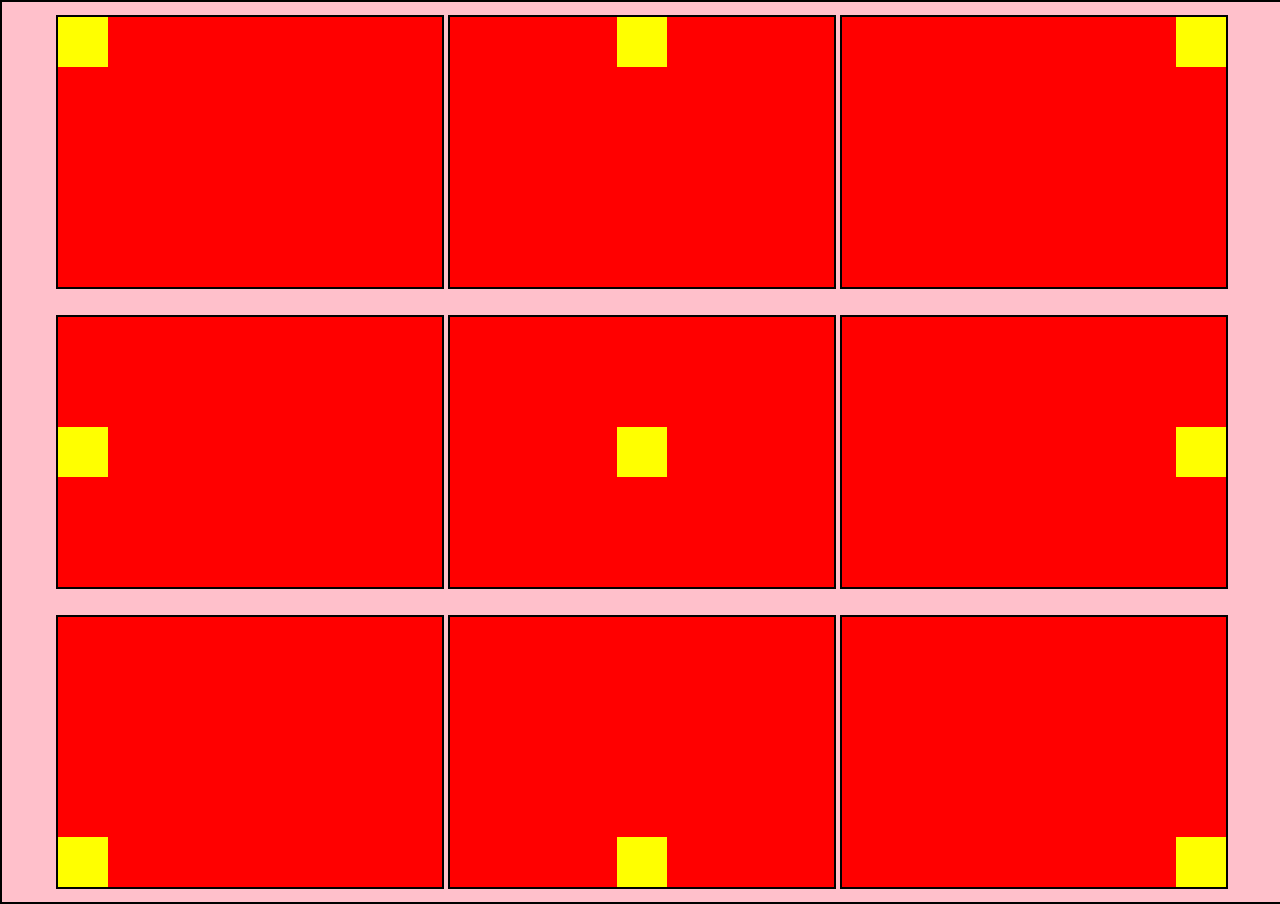
<file: css/flex/index.html>
<!DOCTYPE html>
<html lang="en">
  <head>
    <meta charset="UTF-8" />
    <meta name="viewport" content="width=device-width, initial-scale=1.0" />
    <title>flex</title>
    <link rel="stylesheet" href="style.css" />
  </head>
  <body>
    <div class="parent">
      <div class="child1">
        <div class="innerchild one">

        </div>
      </div>
      <div class="child2">
        <div class="innerchild two">

        </div>
      </div>
      <div class="child3">
        <div class="innerchild three">

        </div>
      </div>
      <div class="child4">
        <div class="innerchild four">
        </div>
      </div>
      <div class="child5">
        <div class="innerchild five">

        </div>
      </div>
      <div class="child6">
        <div class="innerchild six">

        </div>
      </div>
      <div class="child7">
        <div class="innerchild seven">

        </div>
      </div>
      <div class="child8">
        <div class="innerchild eight">

        </div>
      </div>
      <div class="child9">
        <div class="innerchild nine">

        </div>
      </div>
    </div>
  </body>
</html>
</file>
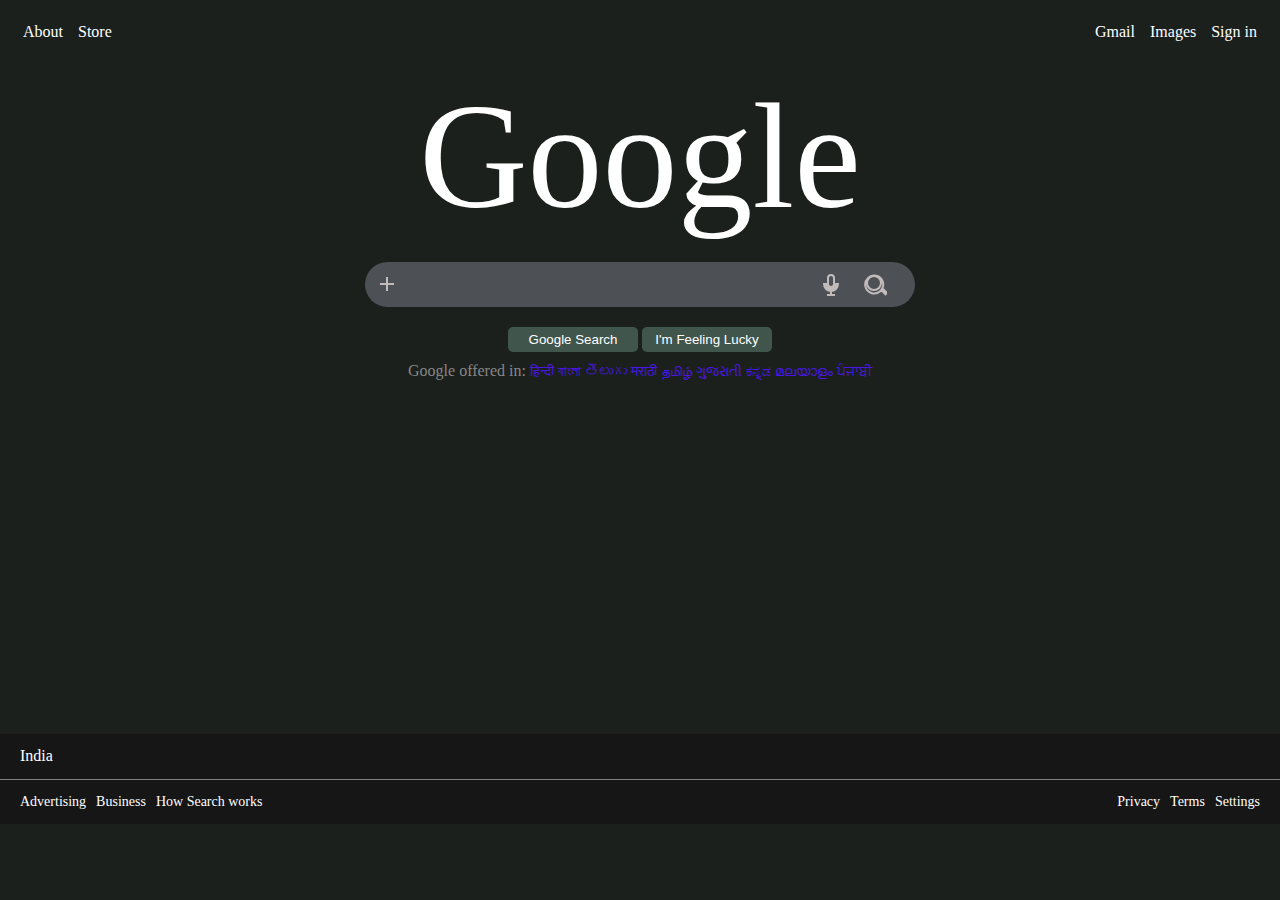
<file: css/main_page/index.html>
<!DOCTYPE html>
<html lang="en">
<head>
    <meta charset="UTF-8">
    <meta name="viewport" content="width=device-width, initial-scale=1.0">
    <title>google</title>
    <link rel="stylesheet" href="styles.css">
</head>
<body>
    <div class="head">
        <div class="tstart">
            <div class="ab">
                <a href="https://about.google/?fg=1&utm_source=google-IN&utm_medium=referral&utm_campaign=hp-header">About</a>
            </div>
            <div class="st">
                <a href="https://store.google.com/IN?utm_source=hp_header&utm_medium=google_ooo&utm_campaign=GS100042&hl=en-IN">Store</a>
            </div>
        </div>
        <div class="tend">
            <a href="https://mail.google.com/mail/&ogbl">Gmail</a>
            <a href="https://www.google.co.in/imghp?hl=en&ogbl">Images</a>
                          <div class="sign">
                <a href="https://accounts.google.com/ServiceLogin?hl=en&passive=true&continue=https://www.google.com/&ec=GAZAAQ">Sign in</a>
            </div>
        </div>
    </div>

    <div class="main">
        <div class="name">
            Google
        </div>
        <div class="search">
            <div class="plus">
                <svg class="gb_5d gb_4d" focusable="false" viewBox="0 0 24 24">
                    <path d="M12 5v14m7-7H5"></path>
                </svg>
            </div>
            <div class="ss">
                <input type="text" class="searchbar">
            </div>
            <div class="mic">
                <svg class="gb_6d gb_4d" focusable="true" viewBox="0 0 24 24">
                    <path d="M12 15a3 3 0 0 0 3-3V6a3 3 0 0 0-6 0v6a3 3 0 0 0 3 3zm5-3a5 5 0 0 1-10 0H5a7 7 0 0 0 14 0h-2zM12 19v4m-4 0h8"></path>
                </svg>
            </div>
            <div class="lens">
                <svg class="gb_7d gb_4d" focusable="false" viewBox="0 0 24 24">
                    <path d="M11 4a7 7 0 1 1 0 14 7 7 0 0 1 0-14zm8.66 12.66l4.24 4.24-1.41 1.41-4.24-4.24a9 9 0 1 0-1.41 1.41z"></path>
                </svg>
            </div>
            
        </div>
        <div class="mmid">
            <center>
                <button class="gsearch">Google Search</button>
                <button class="flucky">I'm Feeling Lucky</button>
            </center>
        </div>
        <div class="lang">
            <center>
                <span>Google offered in: </span>
                <a href="#">हिन्दी</a>
                <a href="#">বাংলা</a>
                <a href="#">తెలుగు</a>
                <a href="#">मराठी</a>
                <a href="#">தமிழ்</a>
                <a href="#">ગુજરાતી</a>
                <a href="#">ಕನ್ನಡ</a>
                <a href="#">മലയാളം</a>
                <a href="#">ਪੰਜਾਬੀ</a>
            </center>
        </div>
    </div>
    <footer>
        <div class="ind">
            India
        </div>
        <div class="pvc">
            <div class="lf">
                <a href="#">Advertising</a>
                <a href="#">Business</a>
                <a href="#">How Search works</a>
            </div>
            <div class="rf">
                <a href="#">Privacy</a>
                <a href="#">Terms</a>
                <a href="#">Settings</a>
        </div>
    </footer>
</body>
</html>
</file>
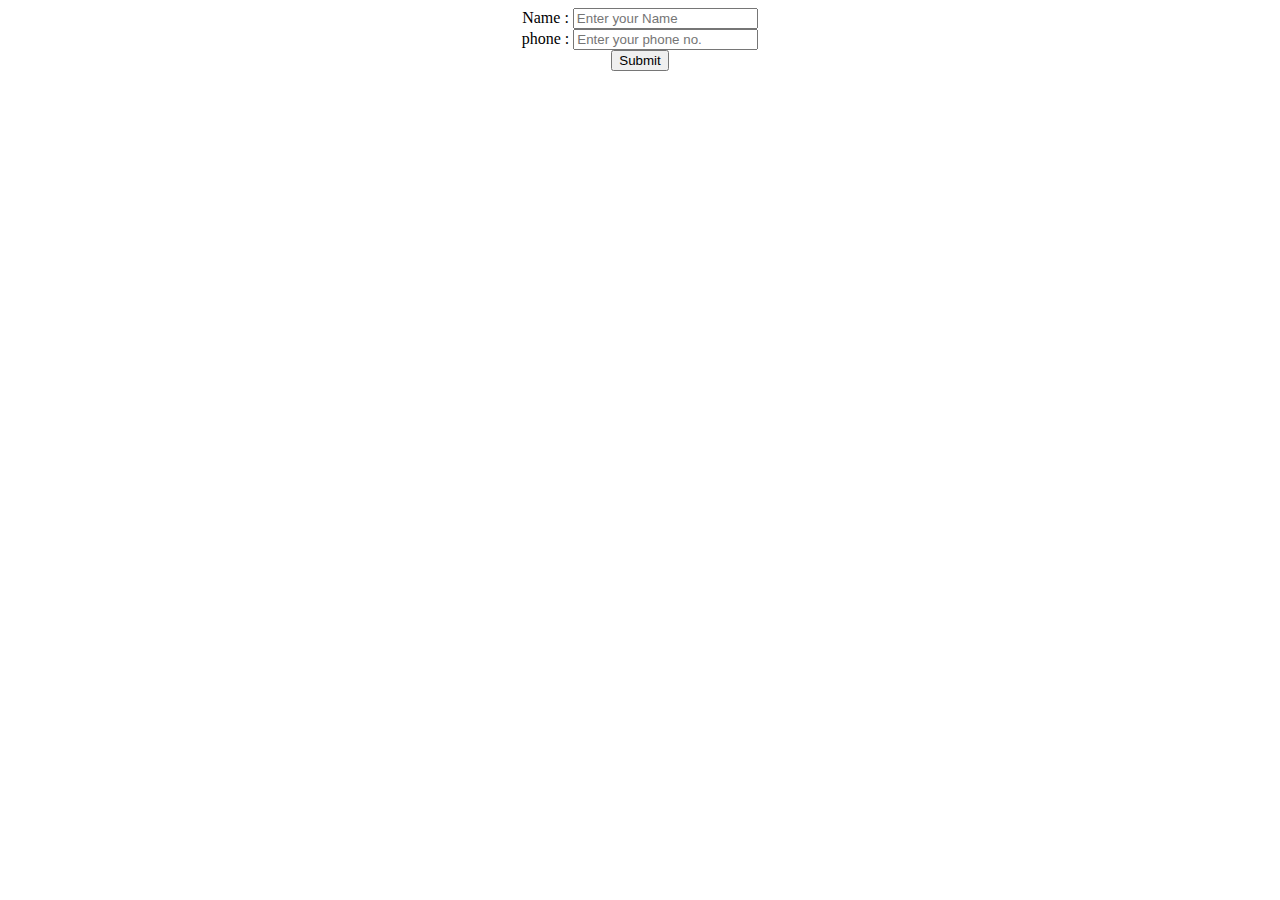
<file: HTML/form/index.html>
<!DOCTYPE html>
<html lang="en">
  <head>
    <meta charset="UTF-8" />
    <meta name="viewport" content="width=device-width, initial-scale=1.0" />
    <title>Form</title>
  </head>
  <body>
    <center>
      <form method="get" action="/register">
        <div>
          Name :
          <span>
            <input
              type="text"
              placeholder="Enter your Name"
              name="name"
              required
            />
          </span>
        </div>
        <div>
          phone :
          <span>
            <input
              type="number"
              name="phone"
              placeholder="Enter your phone no."
              required
            />
          </span>
        </div>
        <div>
          <span>
            <input type="submit" value="Submit" />
          </span>
        </div>
      </form>
    </center>
  </body>
</html>
</file>
<file: css/flex/style.css>
*{
    margin: 0;
    padding: 0;
}

.parent {
    background-color: pink;
    width: 100vw;
    height: 100vh;
    display: flex;
    justify-content: center;
    align-items: center;
    flex-wrap: wrap;
    border: 2px solid black;

}

.child1 {
    background-color: red;
    height: 30%;
    width: 30%;
    text-align: center;
    margin: 2px;
    border: 2px solid black;
    display: flex;
    justify-content: flex-start;
    align-items: flex-start;
}
.child2 {
    background-color: red;
    height: 30%;
    width: 30%;
    text-align: center;
    margin: 2px;
    border: 2px solid black;
    display: flex;
    justify-content: center;
    align-items: flex-start;
}
.child3 {
    background-color: red;
    height: 30%;
    width: 30%;
    text-align: center;
    margin: 2px;
    border: 2px solid black;
    display: flex;
    justify-content: flex-end;
    align-items: flex-start;
}
.child4 {
    background-color: red;
    height: 30%;
    width: 30%;
    text-align: center;
    margin: 2px;
    border: 2px solid black;
    display: flex;
    justify-content: flex-start;
    align-items: center;
}
.child5 {
    background-color: red;
    height: 30%;
    width: 30%;
    text-align: center;
    margin: 2px;
    border: 2px solid black;
    display: flex;
    justify-content: center;
    align-items: center;
}
.child6 {
    background-color: red;
    height: 30%;
    width: 30%;
    text-align: center;
    margin: 2px;
    border: 2px solid black;
    display: flex;
    justify-content: flex-end;
    align-items: center;
}
.child7 {
    background-color: red;
    height: 30%;
    width: 30%;
    text-align: center;
    margin: 2px;
    border: 2px solid black;
    display: flex;
    justify-content: flex-start;
    align-items: flex-end;
}
.child8 {
    background-color: red;
    height: 30%;
    width: 30%;
    text-align: center;
    margin: 2px;
    border: 2px solid black;
    display: flex;
    justify-content: center;
    align-items: flex-end;
}
.child9 {
    background-color: red;
    height: 30%;
    width: 30%;
    text-align: center;
    margin: 2px;
    border: 2px solid black;
    display: flex;
    justify-content: flex-end;
    align-items: flex-end;
}

.innerchild {
    background-color: yellow;
    height: 50px;
    width: 50px;
}
</file>
<file: css/main_page/styles.css>
* {
  margin: 0;
  padding: 0;
}

body {
  background-color: #151b18f9;
}

.head {
  width: 100%;
  height: 50px;
  display: flex;
  flex-direction: row;
  justify-content: space-between;
}

.tstart {
  display: flex;
  padding: 23px;
  gap: 15px;
}

.tend {
  display: flex;
  padding: 23px;
  gap: 15px;
}


a {
  color: white;
  text-decoration: none;
}

.main {
  height: 76vh;
  display: flex;

  align-items: center;
  flex-direction: column;
}

.name {
  color: white;
  padding-top: 20px;
  font-size: 150px;
}

.search {
  height: 45px;
  width: 550px;
  border-radius: 25px;
  margin: 20px;
  border: None;
  display: flex;
  flex-direction: row;
  background-color: #4d5156;
}

.searchbar {
  width: 400px;
  height: 45px;
  border: none;
  outline: none;
  background-color: #4d5156;
}

svg {
  width: 24px;
  height: 24px;
  padding: 5px;
  margin: 5px;
  stroke: rgb(194, 187, 187);
  stroke-width: 2;
  fill: none;
}

svg:hover {
  background-color: #8a8686;
  border-radius: 50%;
  cursor: pointer;
}

.mmid{
    margin-bottom: 10px;
}

button {
  height: 25px;
  width: 130px;
  color: white;
  border: none;
  border-radius: 5px;
  background-color: #435b51eb;
}

button:hover {
  background-color: #2c423aeb;
  cursor: pointer;
}

.lang {
  color: rgb(137, 134, 134);
}

.lang a {
  color: #4916e3;
  font-size: 14px;
}

footer {
  background-color: rgb(23, 22, 22);
  height: 90px;
  display: flex;
  flex-direction: column;
}

.ind {
  border-bottom: 1px solid gray;
  height: 50%;
  color: white;
  display: flex;
  align-items: center;
  padding: 0 20px;
}

.pvc {
  height: 50%;
  color: white;
  padding: 0 20px;
  display: flex;
  justify-content: space-between;
  align-items: center;
  font-size: 14px;
}

.lf {
  display: flex;
  gap: 10px;
}

.rf {
  display: flex;
  gap: 10px;
}
</file>
